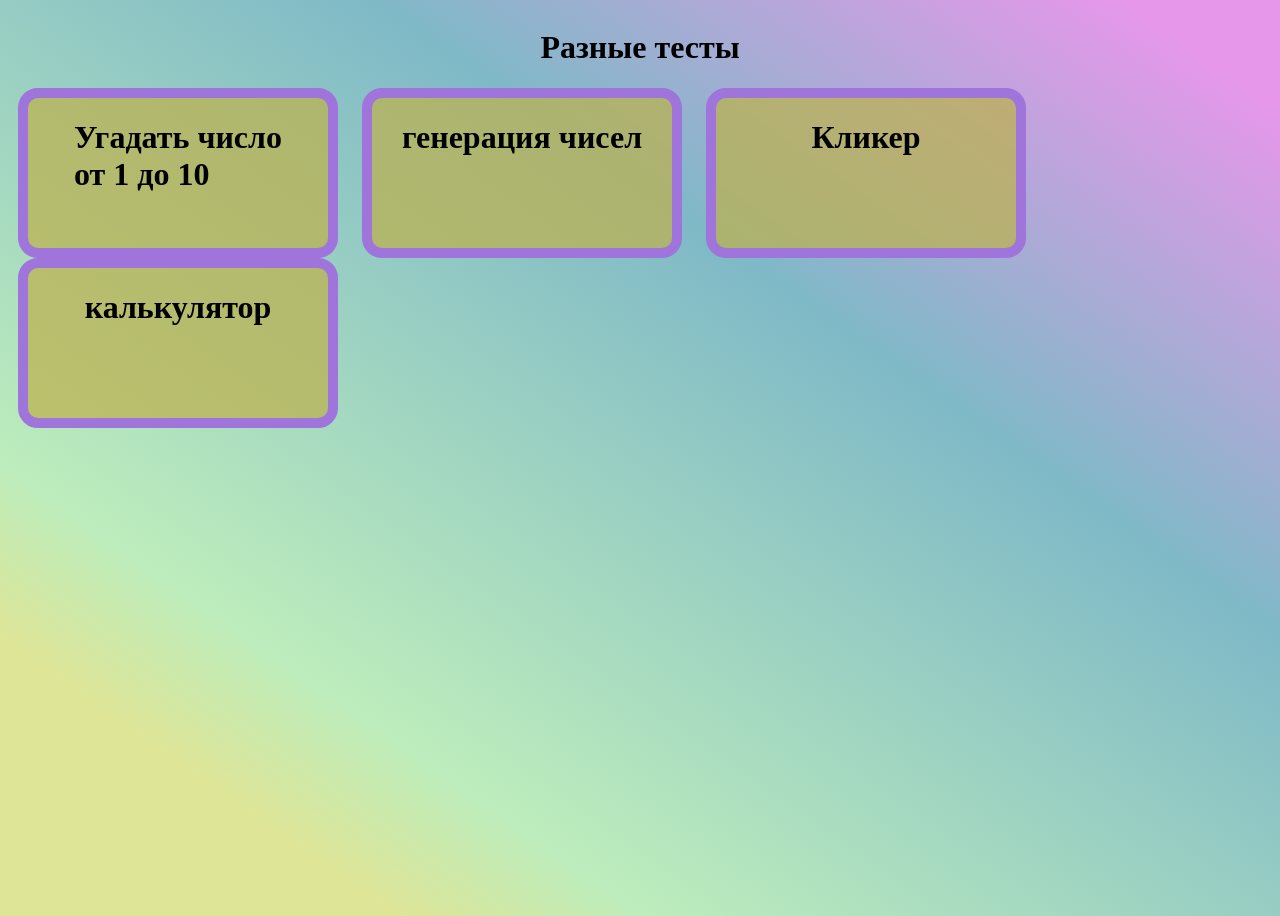
<file: index.html>
<!DOCTYPE html>
<html lang="en">
<head>
    <meta charset="UTF-8">
    <meta name="viewport" content="width=device-width, initial-scale=1.0">
    <link rel="stylesheet" href="index.css">
    <title>главная</title>
</head>
<header>
    <h1>Разные тесты</h1>
</header>
<body>
    <div class="Line">
        <a href="chislo.html"><div class="row1">
            <h1>Угадать число <br>от 1 до 10</h1>
        </div></a>
        <a href="generator.html"><div class="row2">
            <h1>генерация чисел</h1>
        </div></a>
        <a href="clicker.html"><div class="row3">
            <h1>Кликер</h1>
        </div></a>
        <a href="четоДляJs.html"><div class="row4">
            <h1>калькулятор</h1>
        </div></a>
        
    </div>

</body>
</html>

<script>

</script>
</file>
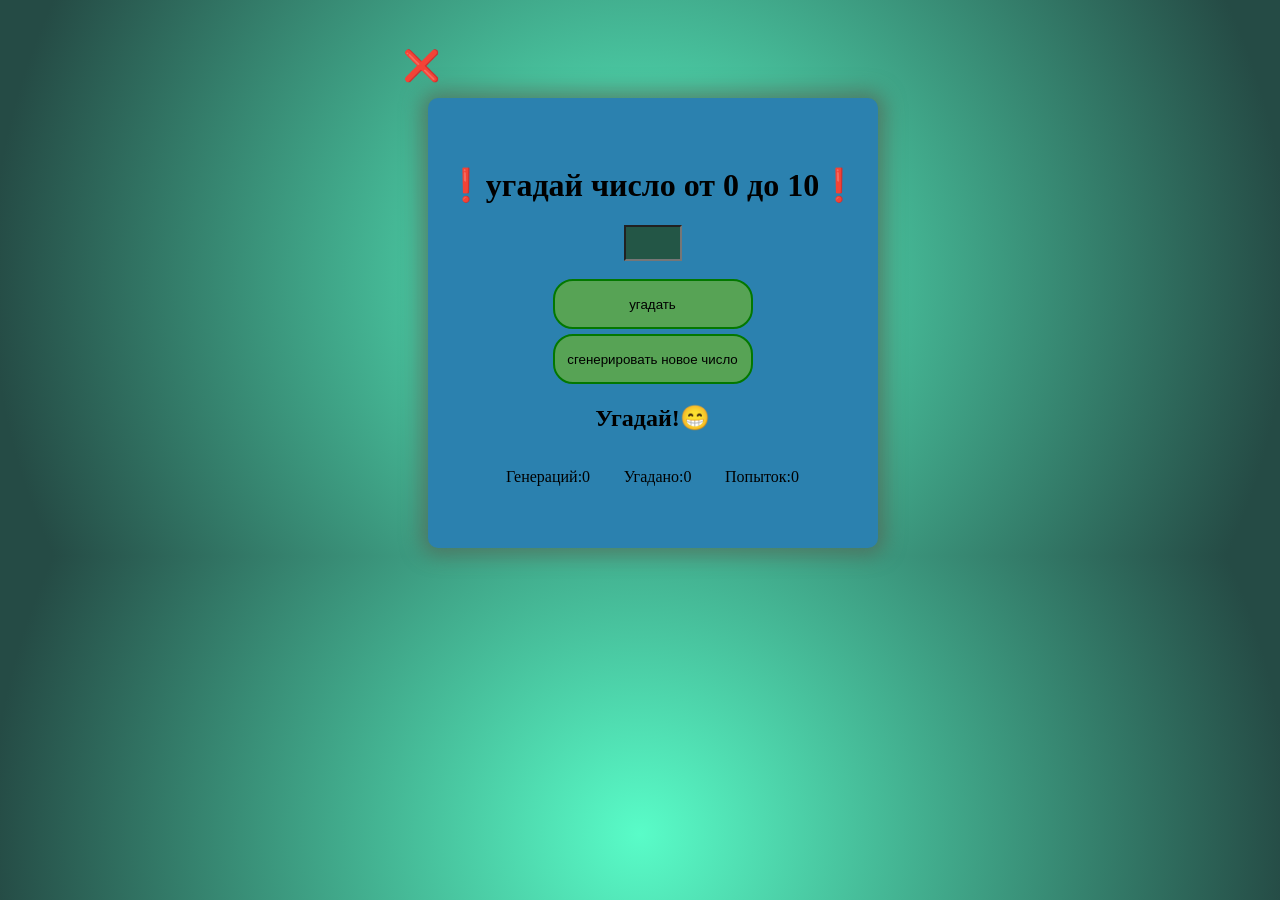
<file: chislo.html>
<!DOCTYPE html>
<html lang="en">
<head>
    <meta charset="UTF-8">
    <meta name="viewport" content="width=device-width, initial-scale=1.0">
    <link rel="stylesheet" href="chislo.css">
    <title>Угадай число!!</title>
</head>
<body>
    <a href="index.html">❌</a>
    <div class="all">
        <h1>❗угадай число от 0 до 10❗</h1>
        <input type="text" id="ygadai">
        <button onclick="randoms()">угадать</button>
        <button onclick="update()">сгенерировать новое число</button>
        <h2 id="otvet">Угадай!😁</h2>
        <div class="stata">
            <p>Генераций:<span id="obnovleno">0</span></p>
            <p>Угадано:<span id="win">0</span></p>
            <p>Попыток:<span id="popit">0</span></p>
        </div>
    </div>
</body>
</html>
<script>
    function update(){
        random = Math.floor(Math.random()*11);
        document.getElementById('otvet').textContent = 'Угадай!😁';
        obnova +=1;
        document.getElementById('obnovleno').textContent = obnova;
    }

    let random = 8;
    let obnova = 0;
    let winers = 0;
    let popit = 0;

    function randoms(){
        let chislo = document.getElementById('ygadai').value;

        if (random > chislo && chislo >=0){
           document.getElementById('otvet').textContent = 'Слишком мало';
           console.log('слишком мало');
        }
        else if(random < chislo && chislo <=10){
           document.getElementById('otvet').textContent = 'Слишком много';
           console.log('Слишком много');
        }
        else if(random == chislo){
           document.getElementById('otvet').textContent = 'Правильно!! ответ:' + random;
           console.log('правильно');
           winers+=1;
           document.getElementById('win').textContent = winers;
           random = Math.floor(Math.random()*11);
        }
        else if(chislo <= -1 || chislo>=11){
            document.getElementById('otvet').textContent = 'напиши от 0 до 10!'
            console.log('введи от 0 до 10');
        }
        else{
          document.getElementById('otvet').textContent = 'введи цифры!';
          console.log('нужно вводить цифры!');
        }
        popit +=1;
        document.getElementById('popit').textContent = popit;
    }

</script>
</file>
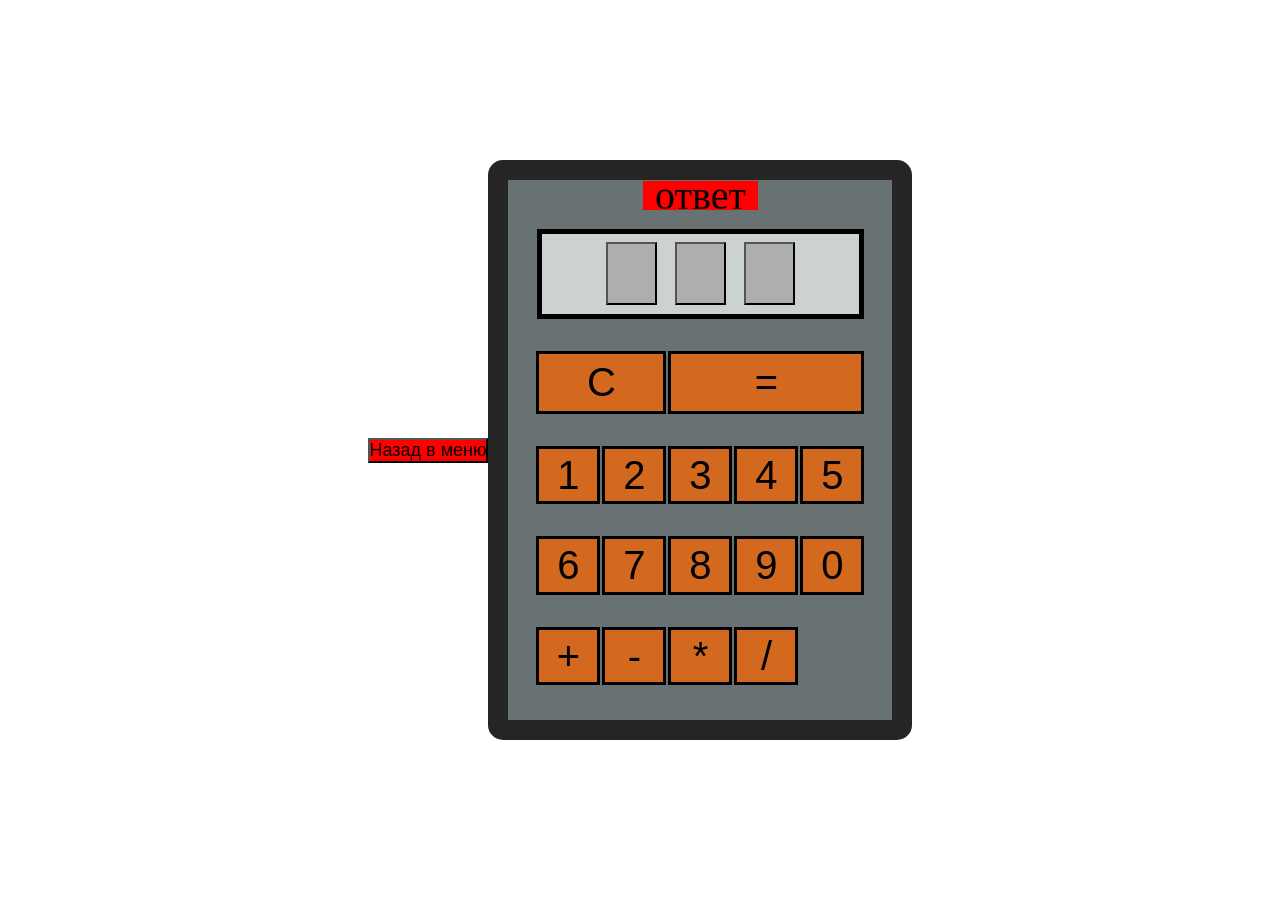
<file: четоДляJs.html>
<!DOCTYPE html>
<html lang="en">
<head>
    <meta charset="UTF-8">
    <meta name="viewport" content="width=device-width, initial-scale=1.0">
    <link rel="stylesheet" href="четоДляJs.css">
    <title>Js обучалка</title>
</head>
<header>
    <button class="back"><a href="index.html">Назад в меню</a></button>
</header>
<body>
    <div class="calculate">
        <p class="resultat" id="resultat">ответ</p>
        <table class="yr">
            <tr>
                <td class="oneChislo" ><button id="1"></button></td>
                <td class="zna"><button id="znak"></button></td>
                <td class="twoChislo" ><button id="2"></button></td>
            </tr>

        </table>
        <table class="more">
            
            <tr>
                <td colspan="2"><button class="clear" id="clear">C</button></td>
                <td colspan="3"><button class="result" onclick="ravno()">=</button></td>
            </tr>
            <tr>
                <td><button class="numbers" id="one">1</button></td>
                <td><button class="numbers" id="two" >2</button></td>
                <td><button class="numbers" id="three">3</button></td>
                <td><button class="numbers" id="four">4</button></td>
                <td><button class="numbers" id="five">5</button></td>
            </tr>
            <tr>
                <td><button class="numbers" id="six">6</button></td>
                <td><button class="numbers" id="seven">7</button></td>
                <td><button class="numbers" id="eight">8</button></td>
                <td><button class="numbers" id="nine">9</button></td>
                <td><button class="numbers" id="zero">0</button></td>
            </tr>
            <tr>
                <td><button class="plus" id="plus" onclick="znaki()">+</button></td>
                <td><button class="minus" id="minus" onclick="znaki()">-</button></td>
                <td><button class="mnoj" id="mnoj" onclick="znaki()">*</button></td>
                <td><button class="del" id="del" onclick="znaki()">/</button></td>
                <!-- <td><button class="point" id="point">.</button></td> -->
            </tr>           
        </table>
        
    </div>
</body>
</html>
<script>
    let pervoe = document.getElementById('1');
    let vtoroe = document.getElementById('2');
    let znak = document.getElementById('znak');
    let numBut = document.querySelectorAll('.numbers');
    let isFirstClick = true;
    let result = document.getElementById('resultat');
    let per = false;
    let vtor = false;
    
        pervoe.addEventListener('click', () =>{
            per = true;
            vtor = false;
            console.log('Нажата 1:', {per, vtor});
            isFirstClick = true;
        })
        vtoroe.addEventListener('click', () =>{
            vtor = true;
            per = false;
            console.log('Нажата 2:', {per, vtor});
                        isFirstClick = true;

        })
    
    
        numBut.forEach(button => {
            button.addEventListener('click', function() {
                if (per === true){
                    const num = this.textContent; 
                    if (isFirstClick){
                        pervoe.textContent = num;
                        isFirstClick = false;
                    }else{
                        pervoe.textContent += num;
                    }
                }else if ( vtor == true){
                    const num = this.textContent; 
                    if (isFirstClick){
                        vtoroe.textContent = num;
                        isFirstClick = false;
                    }else{
                        vtoroe.textContent += num;
                    }
                }
            });
        });
   
        document.getElementById('clear').addEventListener('click', () =>{
            pervoe.textContent = '';
            vtoroe.textContent = '';
            znak.textContent = '';
        })
    function znaki(){
        document.getElementById('plus').addEventListener('click', () => {
            document.getElementById('znak').innerHTML = '+';
        })
        document.getElementById('minus').addEventListener('click', () => {
            document.getElementById('znak').innerHTML = '-';
        })
        document.getElementById('mnoj').addEventListener('click', () => {
            document.getElementById('znak').innerHTML = '*';
        })
        document.getElementById('del').addEventListener('click', () => {
            document.getElementById('znak').innerHTML = '/';
        })
    }

function ravno() {
        let a = Number(pervoe.textContent);
        let b = Number(vtoroe.textContent);
        let operator = znak.textContent.trim();

        let res;

        if (Number.isNaN(a) || Number.isNaN(b)) {
            result.textContent = 'Введите оба числа';
            return;
        }

        if (operator === '+') {
            res = a + b;
        } else if (operator === '-') {
            res = a - b;
        } else if (operator === '*') {
            res = a * b;
        } else if (operator === '/') {
            if (b === 0) {
                res = 'На 0 делить нельзя';
            } else {
                res = a / b;
            }
        } else {
            res = 'Выберите знак';
        }

        result.textContent = res;
    }
    
</script>
</file>
<file: index.css>
body{
background-color: rgba(223, 229, 150, 1);
background-image: linear-gradient(35deg, rgba(223, 229, 150, 1) 15%, rgba(189, 237, 188, 1) 25%, rgba(127, 185, 199, 1) 65%, rgba(230, 151, 234, 1) 94%);
    height: 100vh;
    display: flex;
    flex-wrap: nowrap;
    flex-direction: column;
    align-items: center;
}
.Line{
    height: 100px;
    margin-bottom: 50px;
}
.row1, .row2, .row3, .row4{
    background-color: rgb(189 178 78 / 72%);
    margin: 0 10px 0 10px;
    height: 150px;
    width: 300px;
    border: solid 10px rgb(159 116 219);
    display: inline-flex;
    justify-content: center;
    border-radius: 20px;
}
a{
    text-decoration: none;
    color: black;
}
</file>
<file: chislo.css>
body{

    background-image: radial-gradient(circle, rgba(89, 252, 200, 1) 0%, rgba(37, 75, 69, 1) 93%);
    display: flex;
    justify-content: center;
}
.all {
    background-color: rgb(43, 129, 175);
    border-radius: 10px;
    display: flex;
    height: 450px;
    width: 450px;
    flex-wrap: nowrap;
    flex-direction: column;
    justify-content: center;
    align-items: center;
    margin-top: 10vh;
    box-shadow: 0px 0px 20px 7px #555c4d9e;
}
button {
    width: 200px;
    height: 50px;
    border-radius: 20px;
    border: solid 2px #037800;
    margin: 5px 0 0px 0;
    background-color: #57a355;
}
button:hover{
     border: solid 2px #037800;
    background-color: #439141;   
}
input {
    width: 50px;
    height: 30px;
    margin: 0 0 13px 0;
    background-color: #235646;
    color: white;
    font-size: x-large;
    text-align: center;
}
h1{
    width: auto;
}
h2{
    width: auto;
}
a {
    width: 25px;
    height: 30px;
    margin-top: 40px;
    z-index: 1;
    font-size: 30px;
    text-decoration: none;
}
a:hover{
animation: plus 0.5s linear;
}
@keyframes plus{
     0%{
    font-size: 30px;

    }
    20%{
    font-size: 35px;
      
    }
    35%{
    font-size: 40px;

    }
     50%{
    font-size: 45px;

     }
     70%{
    font-size: 40px;

     }
     85%{
    font-size: 35px;

     }
      100%{
    font-size: 30px;

     }
}
.stata {
    display: inline-flex;
    width: 80%;
    justify-content: space-evenly;
}
</file>
<file: четоДляJs.css>
*{
    margin: 0;
    padding: 0;
}
.back{
    width: auto;
    font-size: 2vh;
    margin: 0;
    color: black;
    background-color: red;
    display: flex;
}
a{
    text-decoration: none;
    color: black;
}
.numbers, .plus, .minus, .mnoj, .del, .point{
    margin-top: 30px;
    display: flex;
    width: 5vw;
    height: 6.5vh;
    justify-content: center;
    align-items: center;
    background-color: chocolate;
    font-size: 2.5em;
    border: solid black;
}
.result, .clear{
    border: solid black;
    margin-top: 30px;
    display: inline-flex;
    width: 100%;
    height: 7vh;
    justify-content: center;
    align-items: center;
    background-color: chocolate;
    font-size: 2.5em;
}
.calculate{
background-color: rgb(105, 114, 114);
    width: 30vw;
    height: 60vh;
    display: flex;
    justify-content: center;
    border-radius: 15px;
    border: solid rgb(38, 37, 37) 20px;
    flex-wrap: nowrap;
    flex-direction: column;
    align-items: center;
}
.numbers:active, .result:active, .clear:active,
 .plus:active, .minus:active, .mnoj:active,
  .del:active, .point:active{
    background-color: rgb(150, 74, 20);
}
body{
    display: flex;
    justify-content: center;
    height: 100vh;
    align-items: center;
}
.tabl{
    height: 0vh;
}
tr{
    height: 0vh;
}
td{
    height: auto;
    margin: 1vh;
}
.yr{
    background-color: rgb(204, 210, 210);
    width: 85%;
    height: 10vh;
    border: solid black 5px;
    margin: 0 10% 0 10%;
    display: flex;
    justify-content: center;
    align-items: center;
}
.yr td{
    display: inline-flex;
    min-width: 4vw;
    height: 7vh;
    background-color: rgb(174, 174, 174);
}

.more{
    display: flex;
    height: auto;
    align-items: flex-end;
    margin-bottom: 2em;
}
.yr button{
        display: inline-flex;
    min-width: 4vw;
    height: 7vh;
    background-color: rgb(174, 174, 174);
        font-size: 4rem;
            /* background-color: rgb(211, 214, 218); */


}
.resultat{
    background-color: red;
    width: auto;
    height: auto;
    padding: 0.3em;
    font-size: 250%;
    display: flex;
    align-items: center;
    margin-bottom: 5%;
    justify-content: center;
    max-width: 150px;
    max-height: 5px;
}
/* .oneChislo, .twoChislo{
    background-color: red;
    height: 100px;
    width: 100px;
} */
</file>
